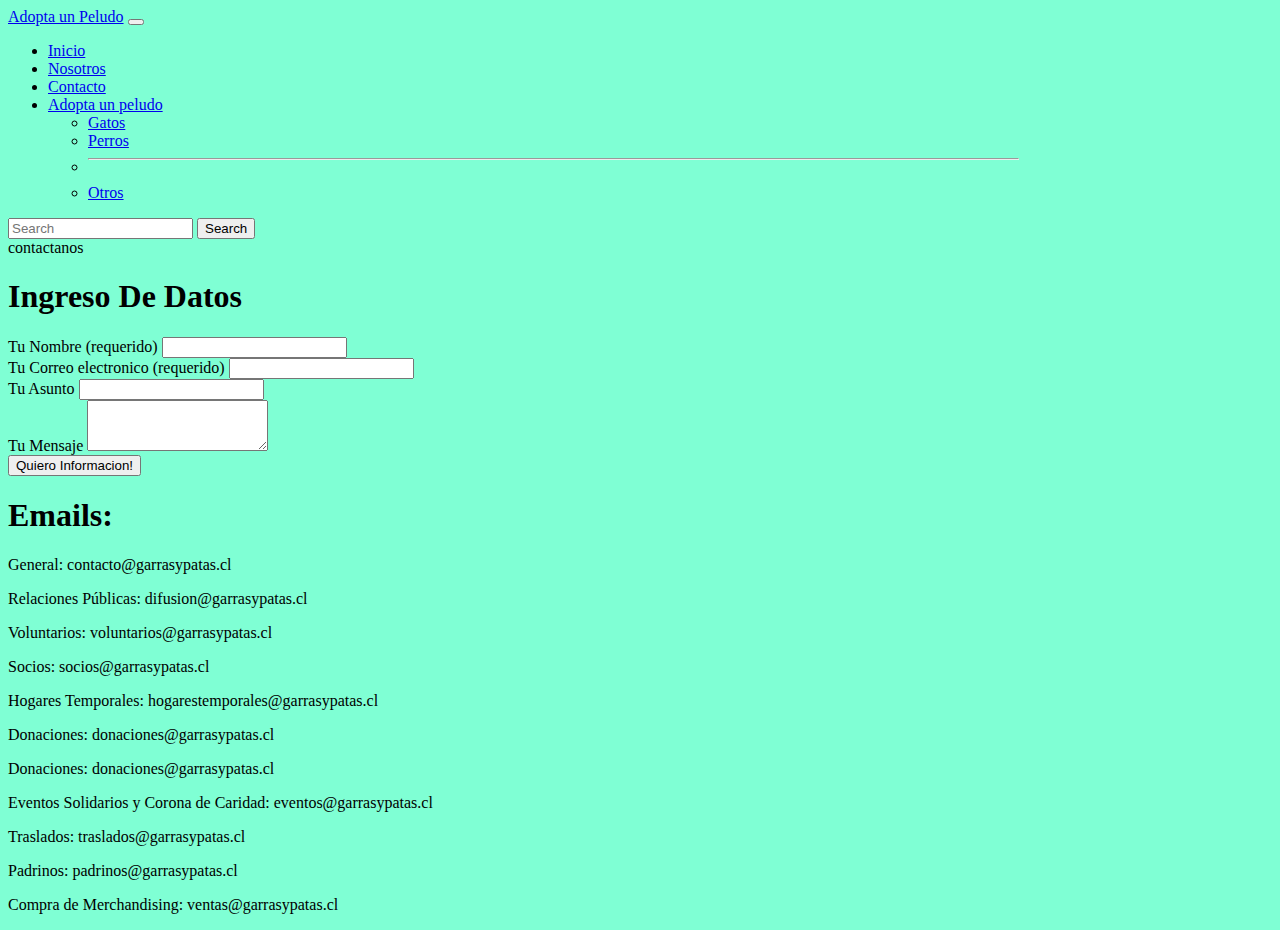
<file: contactanos.html>
<!DOCTYPE html>
<html lang="en">
<head>
    <meta charset="UTF-8">
    <meta name="viewport" content="width=device-width, initial-scale=1.0">
    <link href="https://cdn.jsdelivr.net/npm/bootstrap@5.0.0-beta3/dist/css/bootstrap.min.css" rel="stylesheet" integrity="sha384-eOJMYsd53ii+scO/bJGFsiCZc+5NDVN2yr8+0RDqr0Ql0h+rP48ckxlpbzKgwra6" crossorigin="anonymous">
    <link rel="stylesheet" href="./mystyle.css">
    <title>Contáctanos</title>
</head>
<body>
    <div class="container">
        <!--Nanbar  -->
        <nav class="navbar navbar-expand-lg navbar-light bg-light">
            <div class="container-fluid">
              <a class="navbar-brand" href="#">Adopta un Peludo</a>
              <button class="navbar-toggler" type="button" data-bs-toggle="collapse" data-bs-target="#navbarSupportedContent" aria-controls="navbarSupportedContent" aria-expanded="false" aria-label="Toggle navigation">
                <span class="navbar-toggler-icon"></span>
              </button>
              <div class="collapse navbar-collapse" id="navbarSupportedContent">
                <ul class="navbar-nav me-auto mb-2 mb-lg-0">
                  <li class="nav-item">
                    <a class="nav-link active" aria-current="page" href="index.html">Inicio</a>
                  </li>
                  <li class="nav-item">
                    <a class="nav-link" href="nosotros.html">Nosotros</a>
                  </li>
                  <li class="nav-item">
                    <a class="nav-link" href="contactanos.html">Contacto</a>
                  </li>
                  <li class="nav-item dropdown">
                    <a class="nav-link dropdown-toggle" href="#" id="navbarDropdown" role="button" data-bs-toggle="dropdown" aria-expanded="false">
                      Adopta un peludo
                    </a>
                    <ul class="dropdown-menu" aria-labelledby="navbarDropdown">
                      <li><a class="dropdown-item" href="gatos.html">Gatos</a></li>
                      <li><a class="dropdown-item" href="perros.html">Perros</a></li>
                      <li><hr class="dropdown-divider"></li>
                      <li><a class="dropdown-item" href="#">Otros</a></li>
                    </ul>
                  </li>
                </ul>
                <form class="d-flex">
                  <input class="form-control me-2" type="search" placeholder="Search" aria-label="Search">
                  <button class="btn btn-outline-success" type="submit">Search</button>
                </form>
              </div>
            </div>
        </nav>
        <nav class="navbar navbar-light bg-light">
          <div class="container-fluid">
            <div class="alert alert-dark" role="alert">
              contactanos
            </div>
          </div>
        </nav>
        <div class="row">
        <div class="col">
          <h1>Ingreso De Datos</h1>
          <form>
            <div class="form-group">
            <label for="nombre">Tu Nombre (requerido)</label>
            <input type="text" class="form-control" id="nombre">
            </div>
            <div class="form-group">
            <label for="correo">Tu Correo electronico (requerido) </label>
            <input type="text" class="form-control" id="correo">
            </div>
            <div class="form-group">
            <label for="asunto">Tu Asunto</label>
            <input type="text" class="form-control" id="asunto">
            </div>
            <div class="mb-3">
              <label for="exampleFormControlTextarea1" class="form-label">Tu Mensaje</label>
              <textarea class="form-control" id="exampleFormControlTextarea1" rows="3"></textarea>
            </div>
            <button type="submit"class="btn btn-dark" >Quiero Informacion!</button>
          </form>
        </div>
        <div class="col">
        <h1>Emails:</h1>
        <p>General: contacto@garrasypatas.cl</p>
        <p>Relaciones Públicas: difusion@garrasypatas.cl</p>
        <p>Voluntarios: voluntarios@garrasypatas.cl</p>
        <p>Socios:  socios@garrasypatas.cl</p>
        <p>Hogares Temporales: hogarestemporales@garrasypatas.cl</p>
        <p>Donaciones: donaciones@garrasypatas.cl</p>
        <p>Donaciones: donaciones@garrasypatas.cl</p>
        <p>Eventos Solidarios y Corona de Caridad: eventos@garrasypatas.cl</p>
        <p>Traslados: traslados@garrasypatas.cl</p>
        <p>Padrinos: padrinos@garrasypatas.cl</p>
        <p>Compra de Merchandising: ventas@garrasypatas.cl</p>
        </div>
      </div>
        <script src="https://cdn.jsdelivr.net/npm/bootstrap@5.0.0-beta3/dist/js/bootstrap.bundle.min.js" integrity="sha384-JEW9xMcG8R+pH31jmWH6WWP0WintQrMb4s7ZOdauHnUtxwoG2vI5DkLtS3qm9Ekf" crossorigin="anonymous"></script>
</body>
</html>
</file>
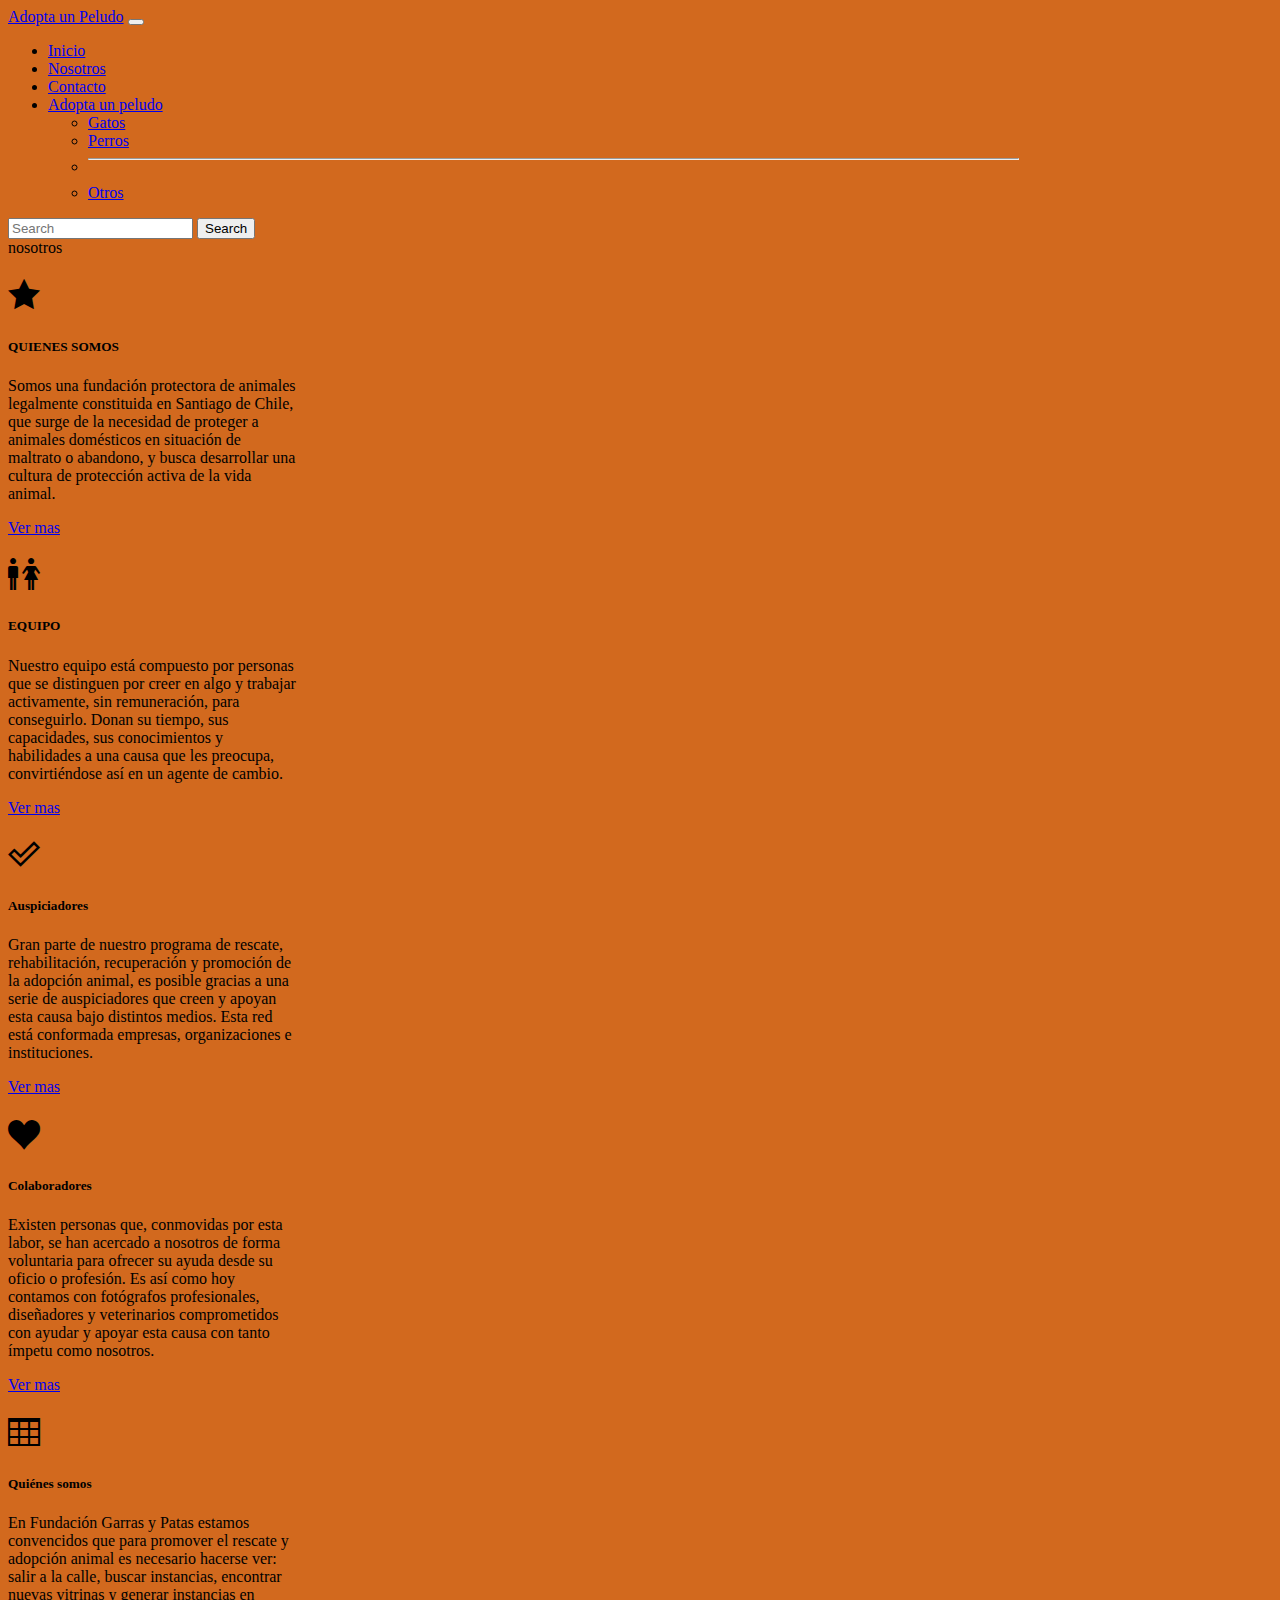
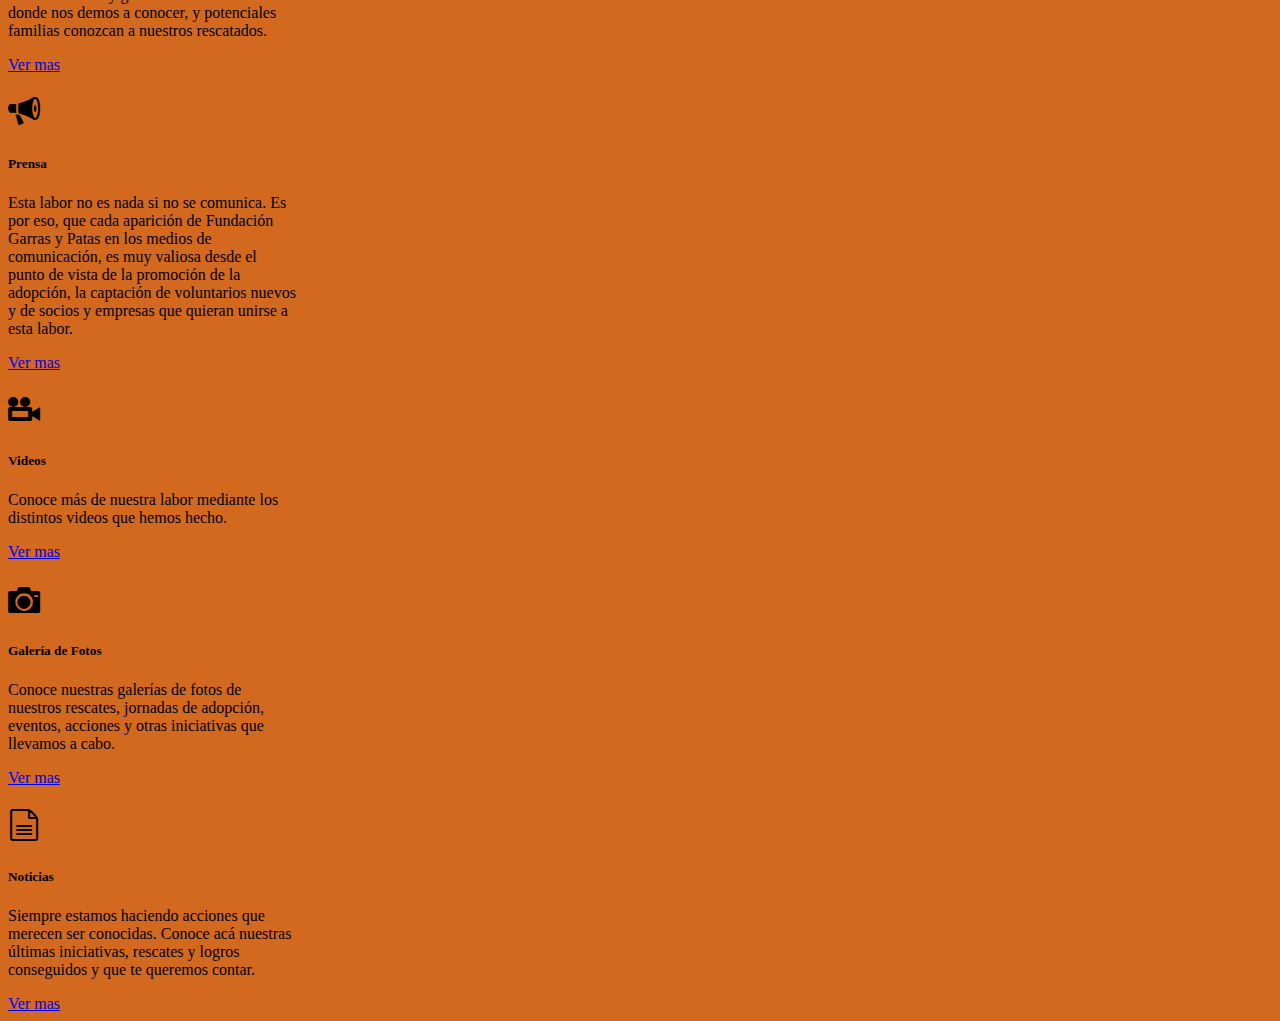
<file: nosotros.html>
<!DOCTYPE html>
<html lang="en">
<head>
    <meta charset="UTF-8">
    <meta name="viewport" content="width=device-width, initial-scale=1.0">
    <link href="https://cdn.jsdelivr.net/npm/bootstrap@5.0.0-beta3/dist/css/bootstrap.min.css" rel="stylesheet" integrity="sha384-eOJMYsd53ii+scO/bJGFsiCZc+5NDVN2yr8+0RDqr0Ql0h+rP48ckxlpbzKgwra6" crossorigin="anonymous">
    <link rel="stylesheet" href="./mystyle.css">
    <link rel="stylesheet" href="styleicon.css\fonts\style.css">
    <title>Nosotros</title>
</head>
<body id="body">
    <div class="container">
        <!--Nanbar  -->
        <nav class="navbar navbar-expand-lg navbar-light bg-light">
            <div class="container-fluid">
              <a class="navbar-brand" href="#">Adopta un Peludo</a>
              <button class="navbar-toggler" type="button" data-bs-toggle="collapse" data-bs-target="#navbarSupportedContent" aria-controls="navbarSupportedContent" aria-expanded="false" aria-label="Toggle navigation">
                <span class="navbar-toggler-icon"></span>
              </button>
              <div class="collapse navbar-collapse" id="navbarSupportedContent">
                <ul class="navbar-nav me-auto mb-2 mb-lg-0">
                  <li class="nav-item">
                    <a class="nav-link active" aria-current="page" href="index.html">Inicio</a>
                  </li>
                  <li class="nav-item">
                    <a class="nav-link" href="nosotros.html">Nosotros</a>
                  </li>
                  <li class="nav-item">
                    <a class="nav-link" href="contactanos.html">Contacto</a>
                  </li>
                  <li class="nav-item dropdown">
                    <a class="nav-link dropdown-toggle" href="#" id="navbarDropdown" role="button" data-bs-toggle="dropdown" aria-expanded="false">
                      Adopta un peludo
                    </a>
                    <ul class="dropdown-menu" aria-labelledby="navbarDropdown">
                      <li><a class="dropdown-item" href="gatos.html">Gatos</a></li>
                      <li><a class="dropdown-item" href="perros.html">Perros</a></li>
                      <li><hr class="dropdown-divider"></li>
                      <li><a class="dropdown-item" href="#">Otros</a></li>
                    </ul>
                  </li>
                </ul>
                <form class="d-flex">
                  <input class="form-control me-2" type="search" placeholder="Search" aria-label="Search">
                  <button class="btn btn-outline-success" type="submit">Search</button>
                </form>
              </div>
            </div>
          </nav>
          <nav class="navbar navbar-light bg-light">
            <div class="container-fluid">
              <div class="alert alert-dark" role="alert">
                nosotros
              </div>
            </div>
          </nav>
          <div class="card-group">
            <div class="card text-center" style="width: 18rem;">
              <div class="card-body">
                <h1><span class="icon-star-full"></span></h1>
                <h5 class="card-title">QUIENES SOMOS </h5>
                <p class="card-text">Somos una fundación protectora de animales legalmente constituida en Santiago de Chile, que surge de la necesidad de proteger a animales domésticos en situación de maltrato o abandono, y busca desarrollar una cultura de protección activa de la vida animal.</p>
                <a href="#" class="btn btn-primary">Ver mas</a>
              </div>
            </div>
            <div class="card text-center" style="width: 18rem;">
              <div class="card-body">
                <h1><span class="icon-man-woman"></span></h1>
                <h5 class="card-title">EQUIPO</h5>
                <p class="card-text">Nuestro equipo está compuesto por personas que se distinguen por creer en algo y trabajar activamente, sin remuneración, para conseguirlo. Donan su tiempo, sus capacidades, sus conocimientos y habilidades a una causa que les preocupa, convirtiéndose así en un agente de cambio.</p>
                <a href="#" class="btn btn-primary">Ver mas</a>
              </div>
            </div>
            <div class="card text-center" style="width: 18rem;">
              <div class="card-body">
                <h1><span class="icon-checkmark2"></span></h1>
                <h5 class="card-title">Auspiciadores</h5>
                <p class="card-text">Gran parte de nuestro programa de rescate, rehabilitación, recuperación y promoción de la adopción animal, es posible gracias a una serie de auspiciadores que creen y apoyan esta causa bajo distintos medios. Esta red está conformada empresas, organizaciones e instituciones.</p>
                <a href="#" class="btn btn-primary">Ver mas</a>
              </div>
            </div>
          </div>
            <div class="card-group">
              <div class="card text-center" style="width: 18rem;">
                <div class="card-body">
                  <h1><span class="icon-heart"></span></h1>
                  <h5 class="card-title">Colaboradores</h5>
                  <p class="card-text">Existen personas que, conmovidas por esta labor, se han acercado a nosotros de forma voluntaria para ofrecer su ayuda desde su oficio o profesión. Es así como hoy contamos con fotógrafos profesionales, diseñadores y veterinarios comprometidos con ayudar y apoyar esta causa con tanto ímpetu como nosotros.</p>
                  <a href="#" class="btn btn-primary">Ver mas</a>
                </div>
              </div>
              <div class="card text-center" style="width: 18rem;">
                <div class="card-body">
                  <h1><span class="icon-table2"></span></h1>
                  <h5 class="card-title">Quiénes somos</h5>
                  <p class="card-text">En Fundación Garras y Patas estamos convencidos que para promover el rescate y adopción animal es necesario hacerse ver: salir a la calle, buscar instancias, encontrar nuevas vitrinas y generar instancias en donde nos demos a conocer, y potenciales familias conozcan a nuestros rescatados.</p>
                  <a href="#" class="btn btn-primary">Ver mas</a>
                </div>
              </div>
              <div class="card text-center" style="width: 18rem;">
                <div class="card-body">
                  <h1><span class="icon-bullhorn"></span></h1>
                  <h5 class="card-title">Prensa</h5>
                  <p class="card-text">Esta labor no es nada si no se comunica. Es por eso, que cada aparición de Fundación Garras y Patas en los medios de comunicación, es muy valiosa desde el punto de vista de la promoción de la adopción, la captación de voluntarios nuevos y de socios y empresas que quieran unirse a esta labor.</p>
                  <a href="#" class="btn btn-primary">Ver mas</a>
                </div>
              </div>
          </div>
            <div class="card-group">
              <div class="card text-center" style="width: 18rem;">
                <div class="card-body">
                  <h1><span class="icon-video-camera"></span></h1>
                  <h5 class="card-title">Videos</h5>
                  <p class="card-text">Conoce más de nuestra labor mediante los distintos videos que hemos hecho.</p>
                  <a href="#" class="btn btn-primary">Ver mas</a>
                </div>
              </div>
              <div class="card text-center" style="width: 18rem;">
                <div class="card-body">
                  <h1><span class="icon-camera"></span></h1>
                  <h5 class="card-title">Galería de Fotos</h5>
                  <p class="card-text">Conoce nuestras galerías de fotos de nuestros rescates, jornadas de adopción, eventos, acciones y otras iniciativas que llevamos a cabo.</p>
                  <a href="#" class="btn btn-primary">Ver mas</a>
                </div>
              </div>
              <div class="card text-center" style="width: 18rem;">
                <div class="card-body">
                  <h1><span class="icon-file-text2"></span></h1>
                  <h5 class="card-title">Noticias</h5>
                <p class="card-text">Siempre estamos haciendo acciones que merecen ser conocidas. Conoce acá nuestras últimas iniciativas, rescates y logros conseguidos y que te queremos contar.</p>
                <a href="#" class="btn btn-primary">Ver mas</a>
                </div>
              </div>
          </div>
        <script src="https://cdn.jsdelivr.net/npm/bootstrap@5.0.0-beta3/dist/js/bootstrap.bundle.min.js" integrity="sha384-JEW9xMcG8R+pH31jmWH6WWP0WintQrMb4s7ZOdauHnUtxwoG2vI5DkLtS3qm9Ekf" crossorigin="anonymous"></script>
</body>
</html>
</file>
<file: mystyle.css>
.container{
    width: 80%;
}
.container2{
    width: 200%;
}
img{
    width: 340px;
    height: 340px;
}
#carouselExampleIndicators{
    height: 40%;
}

body{
    background-color: aquamarine;
}
#body{
    background-color: chocolate;
}
</file>
